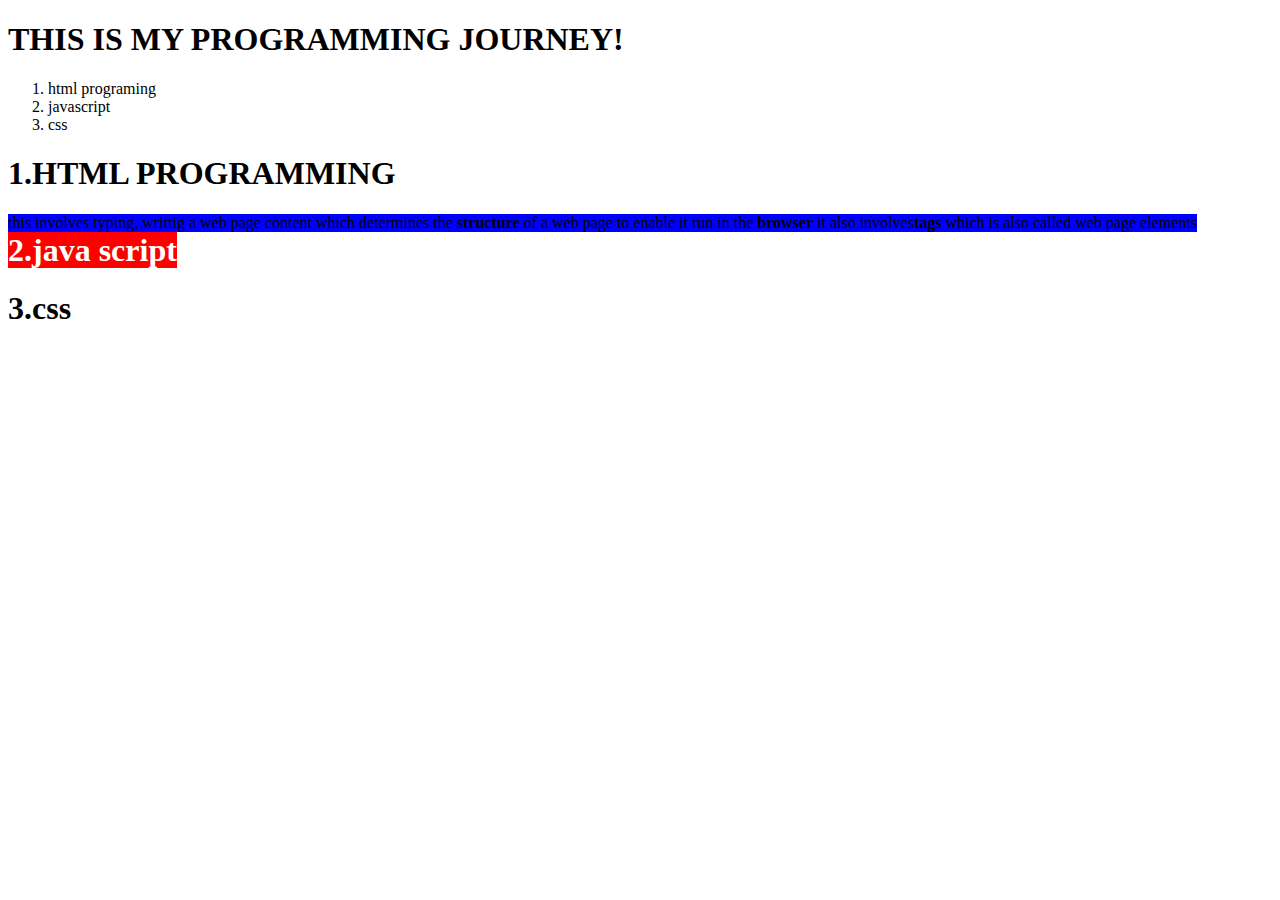
<file: contactus.html>
<!DOCTYPE html>
<html>
    <head>
        <title>contact page</title>
    </head>
    <body>
        <h1>THIS IS MY PROGRAMMING JOURNEY!</h1>
        <ol>
            <li>html programing</li>
            <li>javascript</li>
            <li>css</li>
        </ol>
        <h1> 1.HTML PROGRAMMING</h1>
        <span style="background-color:#0000ff;display:inline-block">this involves typing, writtig a web page content which determines the <strong>structure</strong> of a web page to enable it run in the <strong>browser</strong> it also involves<strong>tags</strong>  
        which is also called web page elements</span>
        <h1 style="background-color:#FF0000;color:white;display:inline">2.java script</h1>
        <h1>3.css</h1>
    </body>
</html
</file>
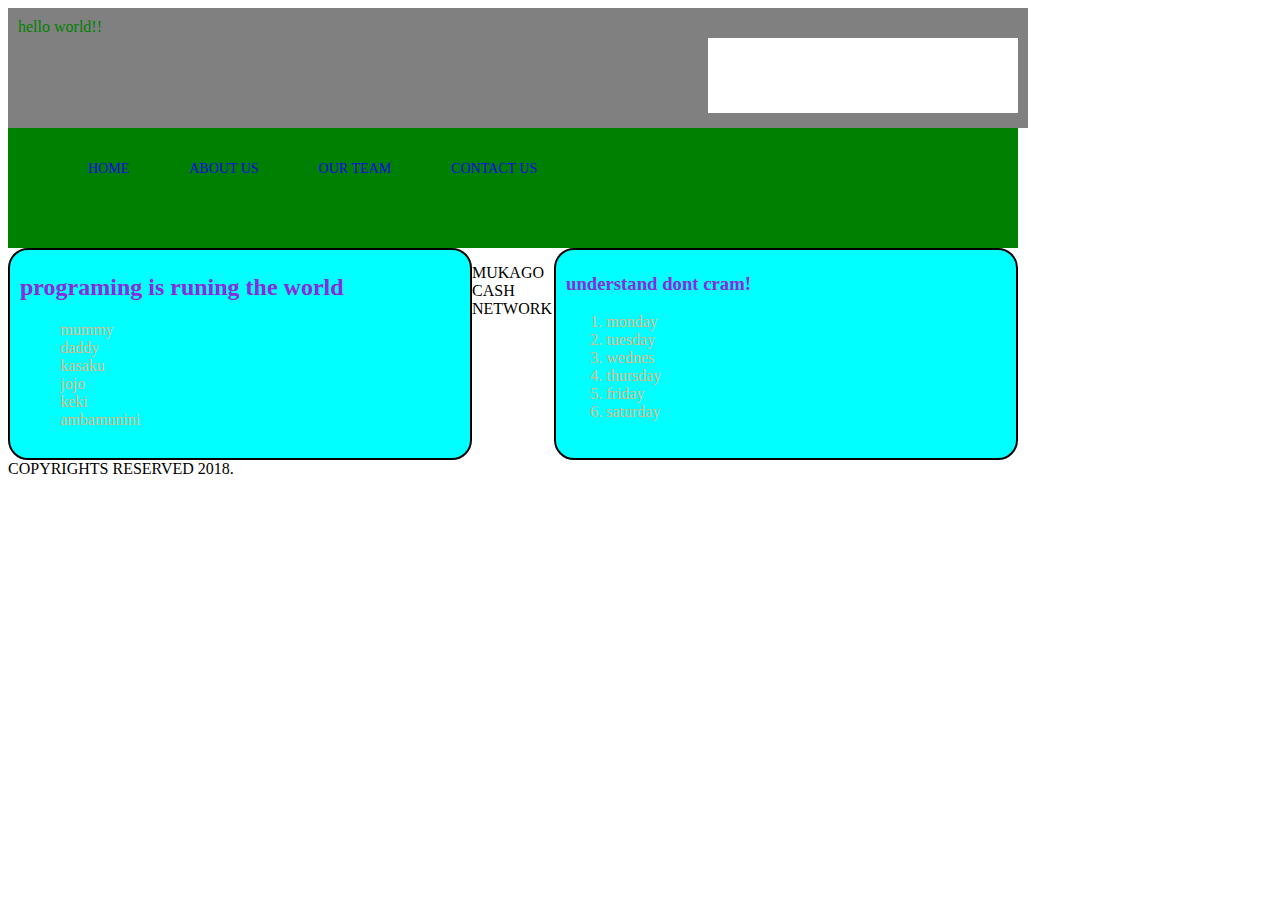
<file: jj.html>
<!DOCTYPE html>
<html>
    <head>
        <title>contact page</title>
        <link href="new.css" rel="stylesheet">
        <div id="container">

        </div>
    </head>
    <body>
     <div id="container">
        <div id="header">
            hello world!!
            <div id="searchbox"></div>
        </div>
        <div id="menu">
            <ul>
                <li><a href="#">HOME</a></li>
                <li><a href="#">ABOUT US</a></li>
                <li><a href="#">OUR TEAM</a></li>
                <li><a href="#">CONTACT US</a></li>
                
            </ul>
        </div>
        <div class="leftsidebar">
            <h2>programing is runing the world</h2>
            <ul>
                <li>mummy</li>
                <li>daddy</li>
                <li>kasaku</li>
                <li>jojo</li>
                <li>keki</li>
                <li>ambamunini</li>
            </ul>
        </div>
        <div class="rightsidebar">
            <h3>understand dont cram!</h3>
            <ol>
                    <li>monday</li> 
                    <li>tuesday</li>
                    <li>wednes</li>
                    <li>thursday</li>
                    <li>friday</li>
                    <li>saturday</li>
            </ol>
        </div>
        <div class="bottomtxt">
            <p>MUKAGO CASH NETWORK COPYRIGHTS RESERVED 2018. </p>
        </div>

       
        

     </div>
        
    </body>
</html
</file>
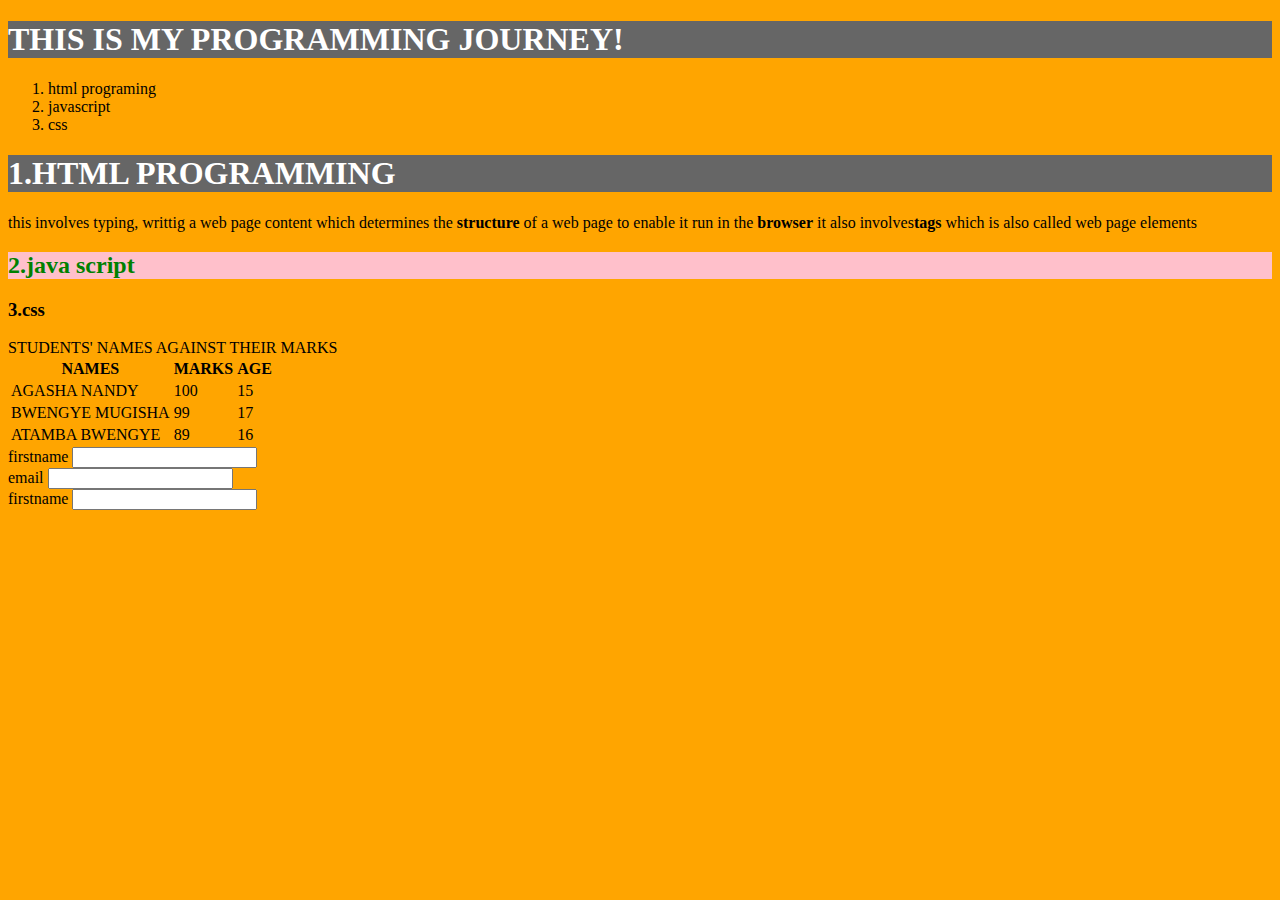
<file: styletag.html>
<!DOCTYPE html>
<html>
    <head>
        <title>contact page</title>
        <link href=jolly.css rel="stylesheet">
        <style>
        
        h1{
            background-color:#666;
            color:white;
        }
        h2{
            background-color:#888;
            color:#fff;
        }
        h2{
            background-color:pink;
            color:green; 
        }
        </style>
    </head>
    <body>
        <h1>THIS IS MY PROGRAMMING JOURNEY!</h1>
        <ol>
            <li>html programing</li>
            <li>javascript</li>
            <li>css</li>
        </ol>
        <h1> 1.HTML PROGRAMMING</h1>
        <span>this involves typing, writtig a web page content which determines the <strong>structure</strong> of a web page to enable it run in the <strong>browser</strong> it also involves<strong>tags</strong>  
        which is also called web page elements</span>
        <h2>2.java script</h2>
        <h3>3.css</h3>
        <table>
            <thead>STUDENTS' NAMES AGAINST THEIR MARKS</thead>
            <tr>
                <th>NAMES</th>
                <th>MARKS</th>
                <th>AGE</th>
            </tr>
            <tr>
                    <td>AGASHA NANDY</td>
                    <td>100</td>
                    <td>15</td>
            </tr>
            <tr>
                    <td>BWENGYE MUGISHA</td>
                    <td>99</td>
                    <td>17</td>
            </tr>
            <tr>
                    <td>ATAMBA BWENGYE</td>
                    <td>89</td>
                    <td>16</td>
            </tr>
            
        </table>
        <form>
            <div>
                <label>firstname</label>
                <input type="text" name="firstname"</>
            </div>
            <div>
                    <label>email</label>
                    <input type="email" name="email"</>
                </div>
                <div>
                        <label>firstname</label>
                        <input type="text" name="firstname"</>
                    </div>
        </form>
        
    </body>
</html
</file>
<file: new.css>
#container{
width:1010px;
}
#header{
    background-color:grey;
    color:green; 
    width:1000px;
    height: 100px;
    padding:10px;
}
#searchbox{
    padding: 20px 10px 5px 0px;
    margin-top: 20px;
    height: 50px;
    float: right;
    width: 300px;
    background-color:white;
}
#menu{
    padding: 10px;
    height: 100px;
    background-color:green;
    width: 1050;

}
#menu ul li{
    color: aquamarine;
    float: left;
    padding:0px 30px;
    height:30px;
    border: right;
}
#menu ul li a{
    text-decoration:none;
    text-transform: uppercase;
    font-size: 14px;
    line-height:30px;
    
}
ul{
    list-style: none;
}
.leftsidebar{
    float: left;
    color: burlywood;
    height: 200px;
    width: 450px;
    padding: 4px 0px 4px 10px;
    border:2px solid black;
    border-radius:20px;
    background-color: aqua;

}
.rightsidebar{
    float: right;
    color: burlywood;
    height: 200px;
    width: 450px;
    padding: 4px 0px 4px 10px;
    border:2px solid black;
    border-radius:20px;
    background-color: aqua;

}
h2{
    text-align: left;
    color: blueviolet


}
h3{
    text-align: left;
    color: blueviolet


}
#bottomtxt{
   text-align: end;
    background-color: blue;
    height:20px; 
    margin: 15px;
    text-decoration: underline;
}
</file>
